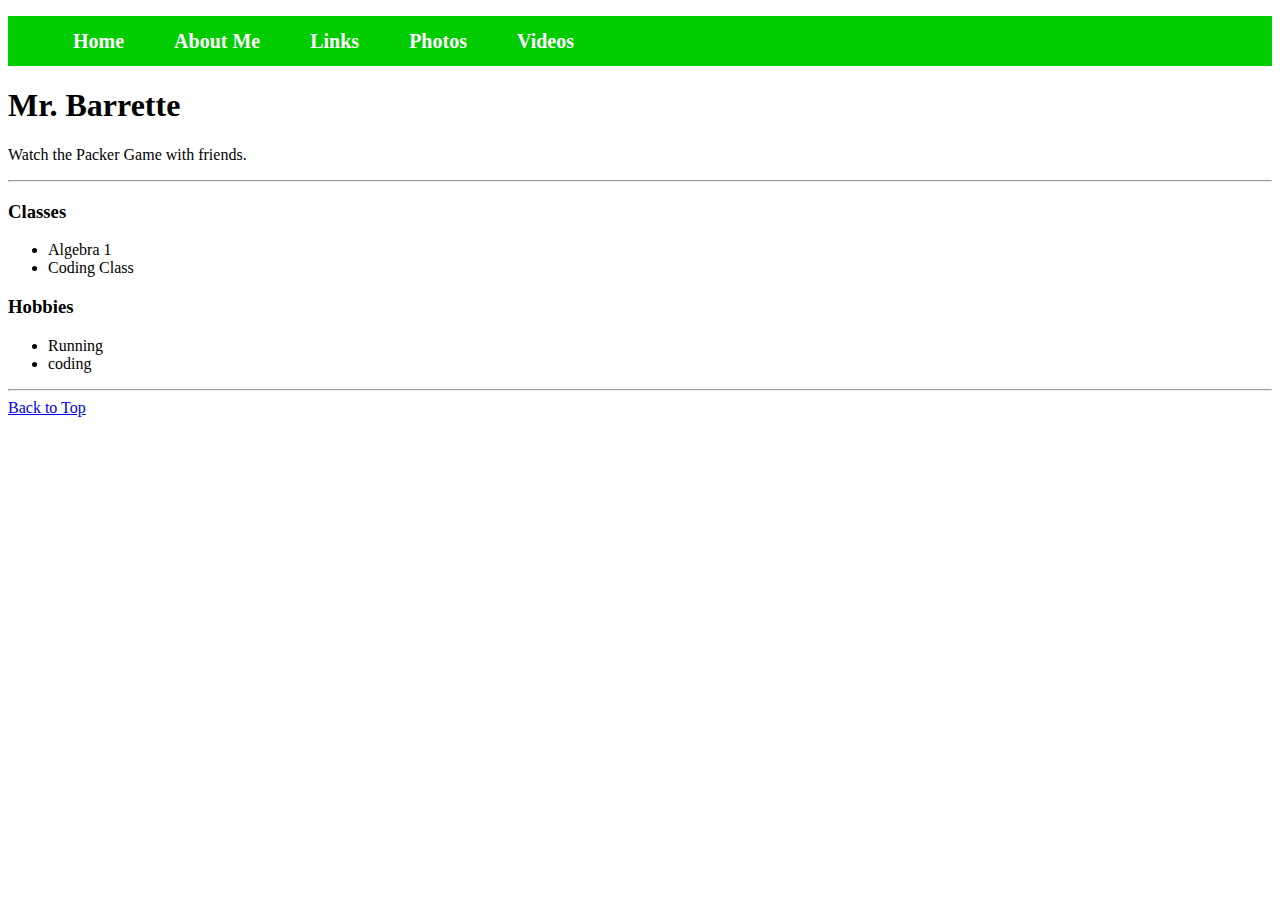
<file: index.html>
<!doctype html>
<html lang="en">
  <head>
    <meta charset="utf8" />
    <title>Mr. Barrette's Webpage</title>
    <link rel="stylesheet" type="text/css" href="main.css" />
  </head>
  <body id="top">

  <nav class="page-navigation" id="navigation">
    <ul>
      <li><a href="index.html">Home</a></li>
      <li><a href="about.html">About Me</a></li>
      <li><a href="links.html">Links</a></li>
      <li><a href="photos.html">Photos</a></li>
      <li><a href="videos.html">Videos</a></li>
    </ul>
  </nav>



    <h1>Mr. Barrette</h1>

    <p>Watch the Packer Game with friends.</p>

    <hr>

    <h3>Classes</h3>
    <ul>
      <li>Algebra 1</li>
      <li>Coding Class</li>
    </ul>

    <h3>Hobbies</h3>
    <ul>
      <li>Running</li>
      <li>coding</li>
    </ul>

    <hr>

    <a href="#top">Back to Top</a>
  </body>
</html>
</file>
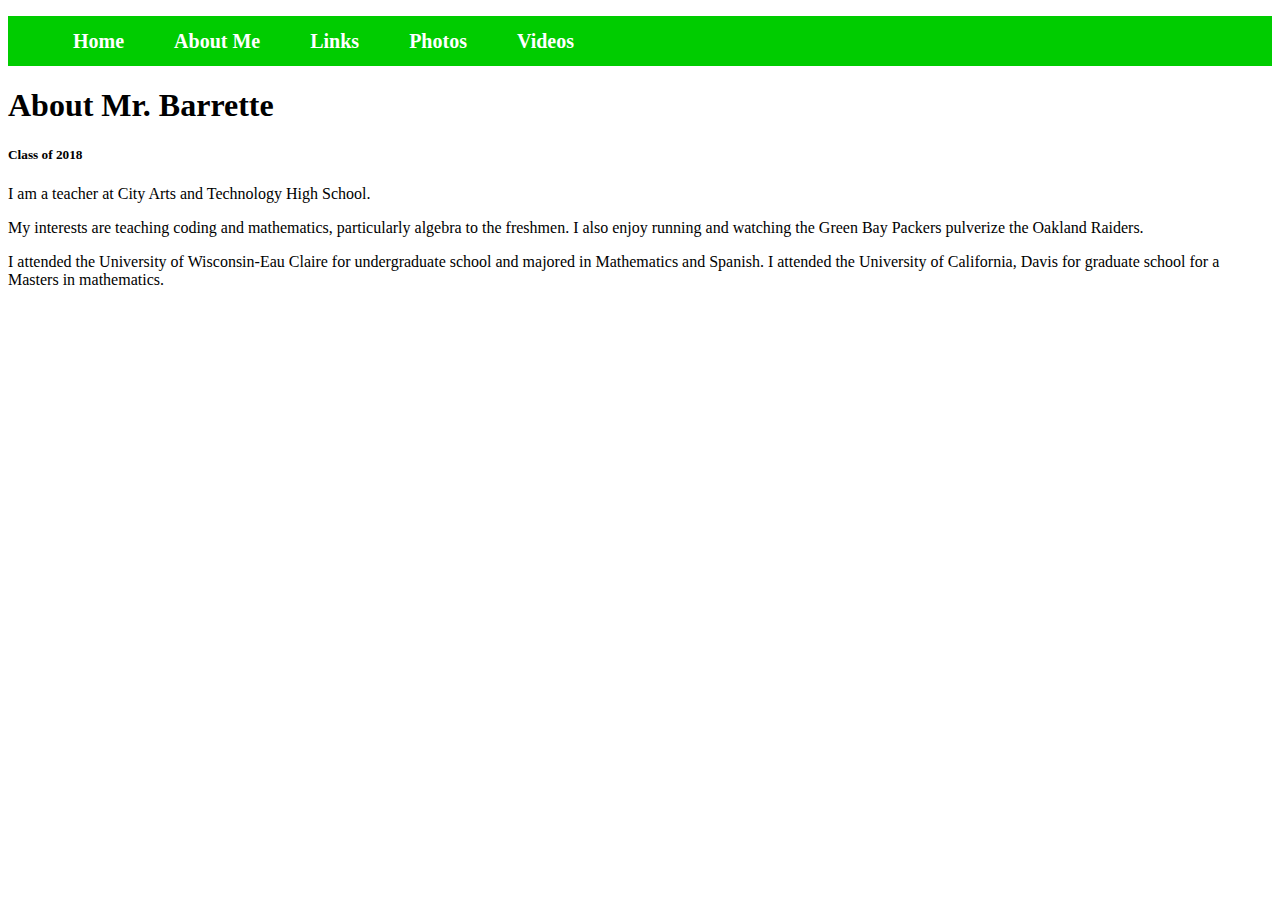
<file: about.html>
<!doctype html>
<html lang="en">
  <head>
    <meta charset="utf8" />
    <title>About Mr. Barrette</title>
    <link rel="stylesheet" type="text/css" href="main.css" />
  </head>
  <body>

  <nav class="page-navigation" id="navigation">
    <ul>
      <li><a href="index.html">Home</a></li>
      <li><a href="about.html">About Me</a></li>
      <li><a href="links.html">Links</a></li>
      <li><a href="photos.html">Photos</a></li>
      <li><a href="videos.html">Videos</a></li>
    </ul>
  </nav>


      <h1>About Mr. Barrette</h1>
    <h5>Class of 2018</h5>

    <p>
      I am a teacher at City Arts and Technology High School.
    </p> 

    <p>
      My interests are teaching coding and mathematics, particularly algebra to the freshmen. I also enjoy running and watching the Green Bay Packers pulverize the Oakland Raiders. 
    </p>

    <p>
      I attended the University of Wisconsin-Eau Claire for undergraduate school and majored in Mathematics and Spanish. I attended the University of California, Davis for graduate school for a Masters in mathematics.
    </p>

  </body>
</html>
</file>
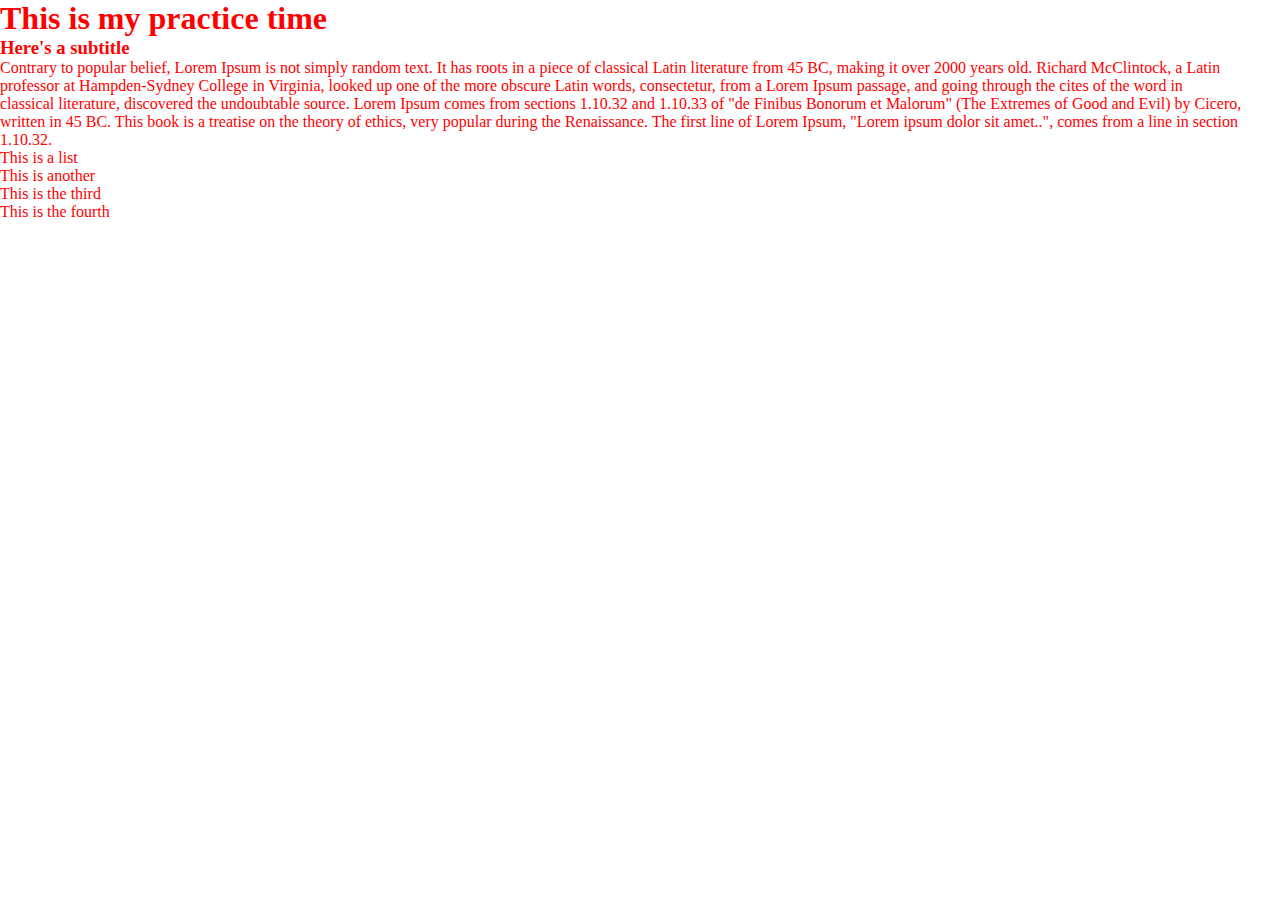
<file: css_practice.html>
<!doctype html>
<html lang="en">
  <head>
    <meta charset="utf8" />
    <title>My Page</title>
    <link rel="stylesheet" type="text/css" href="css/style.css" />
  </head>
  <body>

  <h1>This is my practice time</h1>

  <h3>Here's a subtitle</h3>

  <p>Contrary to popular belief, Lorem Ipsum is not simply random text. It has roots in a piece of classical Latin literature from 45 BC, making it over 2000 years old. Richard McClintock, a Latin professor at Hampden-Sydney College in Virginia, looked up one of the more obscure Latin words, consectetur, from a Lorem Ipsum passage, and going through the cites of the word in</p>

  <p> classical literature, discovered the undoubtable source. Lorem Ipsum comes from sections 1.10.32 and 1.10.33 of "de Finibus Bonorum et Malorum" (The Extremes of Good and Evil) by Cicero, written in 45 BC. This book is a treatise on the theory of ethics, very popular during the Renaissance. The first line of Lorem Ipsum, "Lorem ipsum dolor sit amet..", comes from a line in section 1.10.32.</p>


  <ul>
    <li>This is a list</li>
    <li>This is another</li>
    <li>This is the third</li>
    <li>This is the fourth</li>
  </ul>

  </body>
</html>
</file>
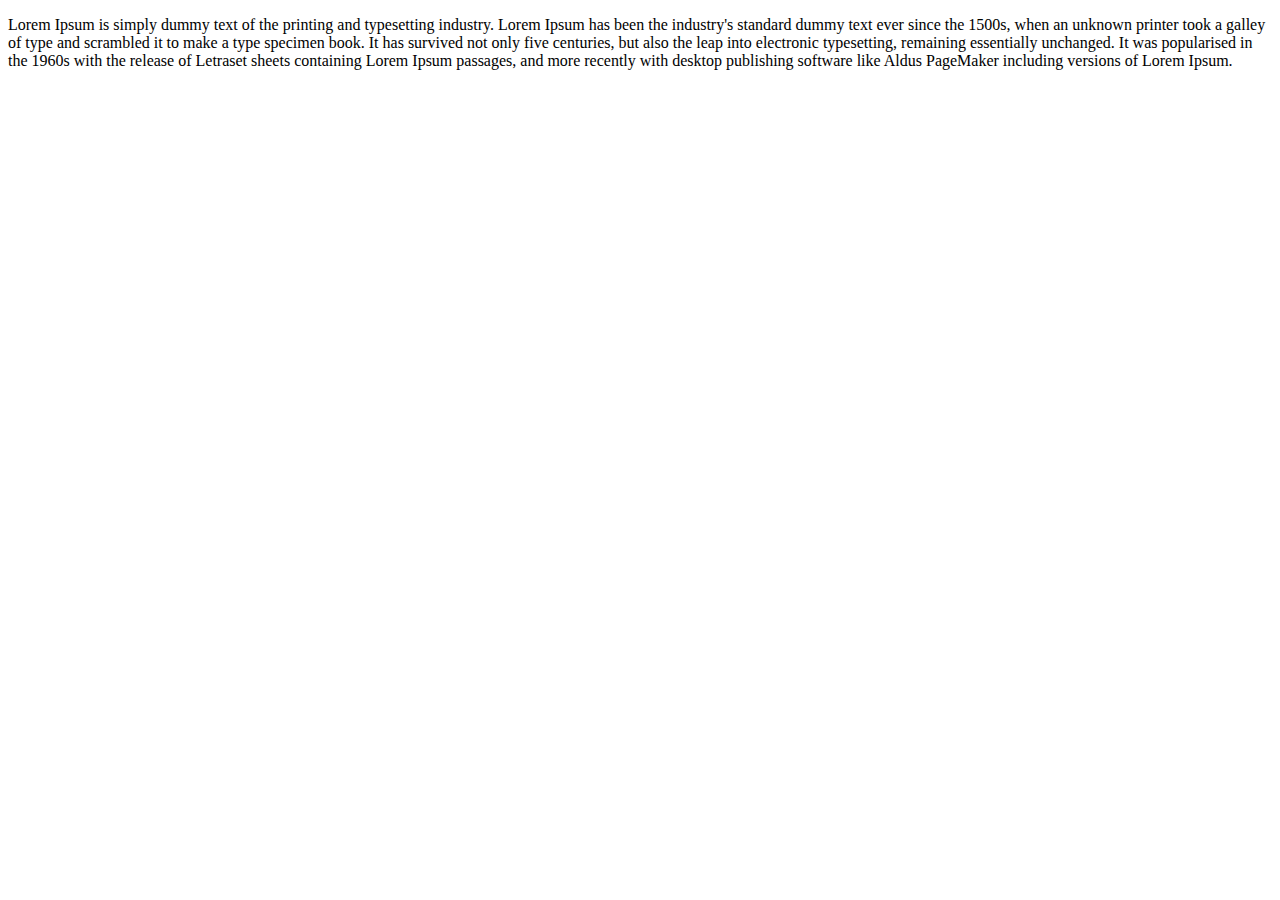
<file: sandbox.html>
<!doctype html>
<html>
	<head>
		<meta charset="utf8" />
		<title></title>
		<link rel="stylesheet" type="text/css" href="main.css" />
	</head>
	<body>
  
		<p>
            Lorem Ipsum is simply dummy text of the printing and typesetting industry. Lorem Ipsum has been the industry's standard dummy text ever since the 1500s, when an unknown printer took a galley of type and scrambled it to make a type specimen book. It has survived not only five centuries, but also the leap into electronic typesetting, remaining essentially unchanged. It was popularised in the 1960s with the release of Letraset sheets containing Lorem Ipsum passages, and more recently with desktop publishing software like Aldus PageMaker including versions of Lorem Ipsum.
        </p>
        
        
        
	</body>
</html>
</file>
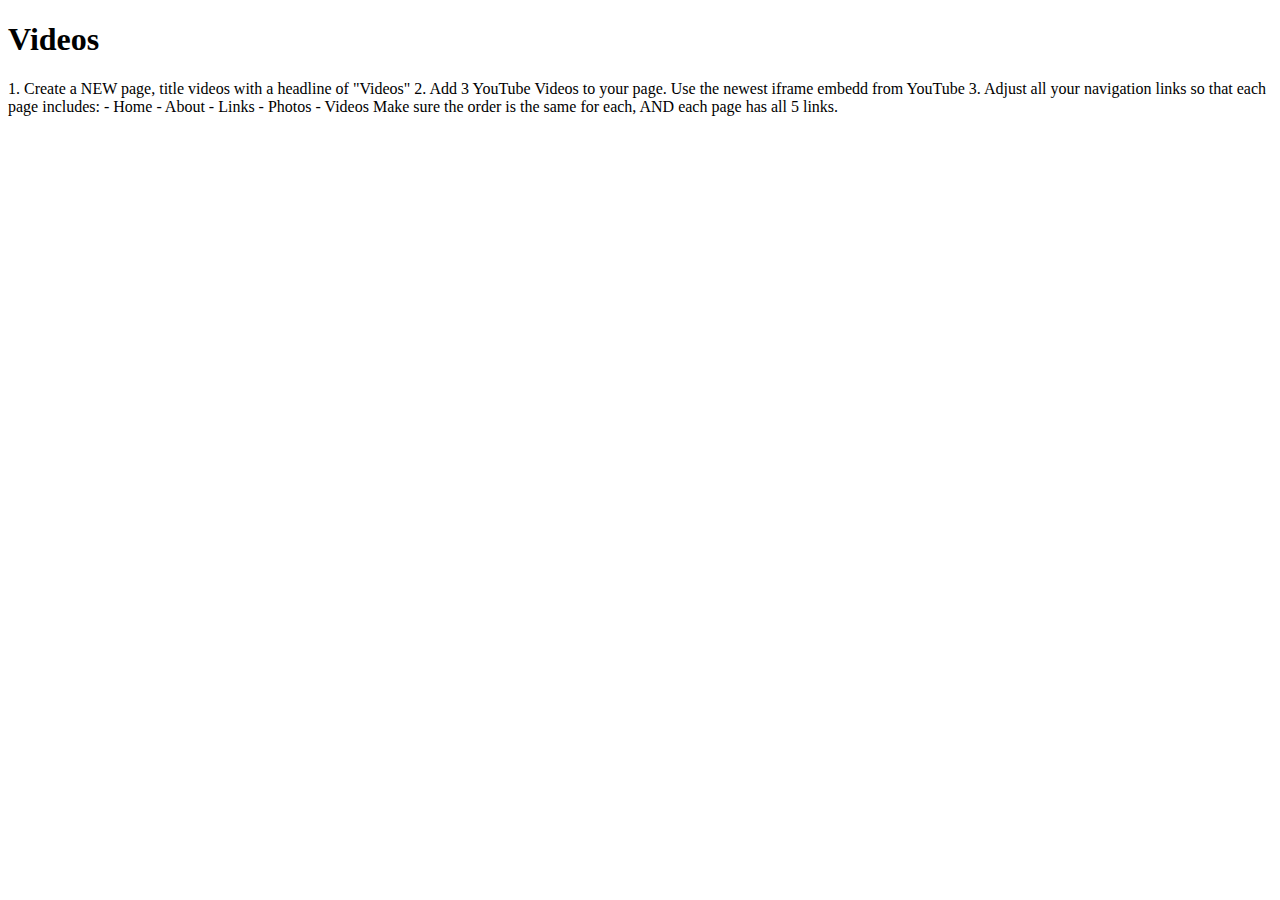
<file: videos.html>
<!doctype html>
<html lang="en">
  <head>
    <meta charset="utf8" />
    <title>Videos</title>
    <link rel="stylesheet" type="text/css" href="main.css" />
  </head>
  <body>

  <h1>Videos</h1>

  1. Create a NEW page, title videos with a headline of "Videos"
  2. Add 3 YouTube Videos to your page. Use the newest iframe embedd from YouTube

  3. Adjust all your navigation links so that each page includes:
      - Home
      - About
      - Links
      - Photos
      - Videos

    Make sure the order is the same for each, AND each page has all 5 links. 

  </body>
</html>
</file>
<file: main.css>
.page-navigation {
  background-color: #00CC00;
  height: 50px;
}

.page-navigation ul {
  list-style: none;
}

.page-navigation ul li {
  padding: 0 25px;
  float: left;
  line-height: 50px;
}

.page-navigation ul li a {
  color: #fff;
  text-decoration: none;
  font-weight: bold;
  font-size: 20px;
}

.page-navigation ul li a:hover {
  color: #333;
  text-decoration: underline;
}
</file>
<file: css/style.css>
* {
  margin: 0;
  padding: 0;
  color: red;
}
</file>
